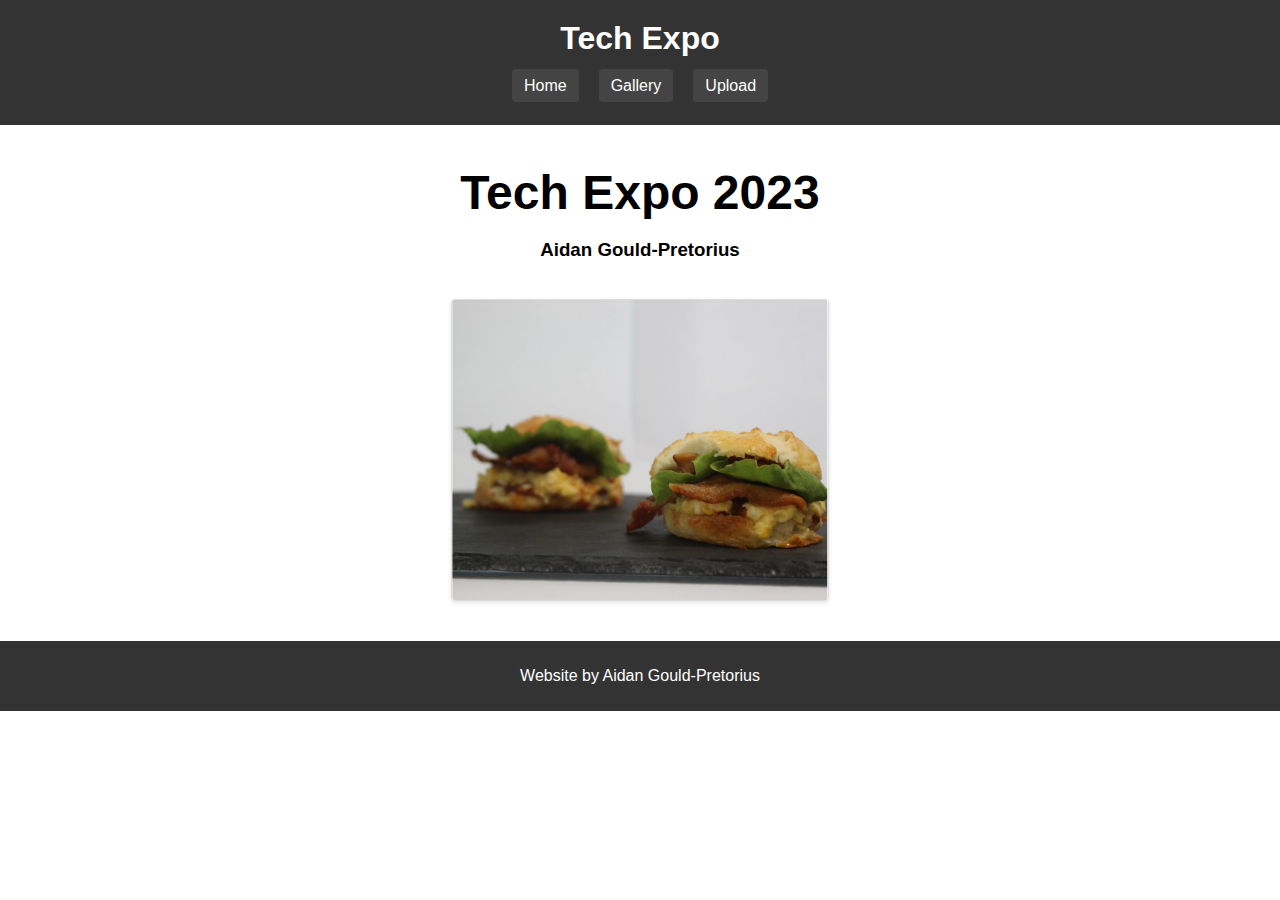
<file: index.html>
<!DOCTYPE html>
<html lang="en">

<head>
    <meta charset="UTF-8">
    <meta name="viewport" content="width=device-width, initial-scale=1.0">
    <title>Tech Expo</title>
    <link rel="stylesheet" href="style.css">
</head>

<body>
    <header>
        <h1>Tech Expo</h1>
        <nav>
            <ul>
                <li><a href="index.html">Home</a></li>
                <li><a href="gallery.php">Gallery</a></li>
                <li><a href="upload.html">Upload</a></li>
            </ul>
        </nav>
    </header>

    <main>
        <h2 class="main-title">Tech Expo 2023<br></h2>
        <h3>Aidan Gould-Pretorius</h3>

        <section class="image-gallery">
            <div class="image-container">
                <img src="\placeholders\baconburger.png" alt="Image 1">
            </div>
        </section>
    </main>

    <footer>
        <p>Website by Aidan Gould-Pretorius</p>
    </footer>
</body>

</html>
</file>
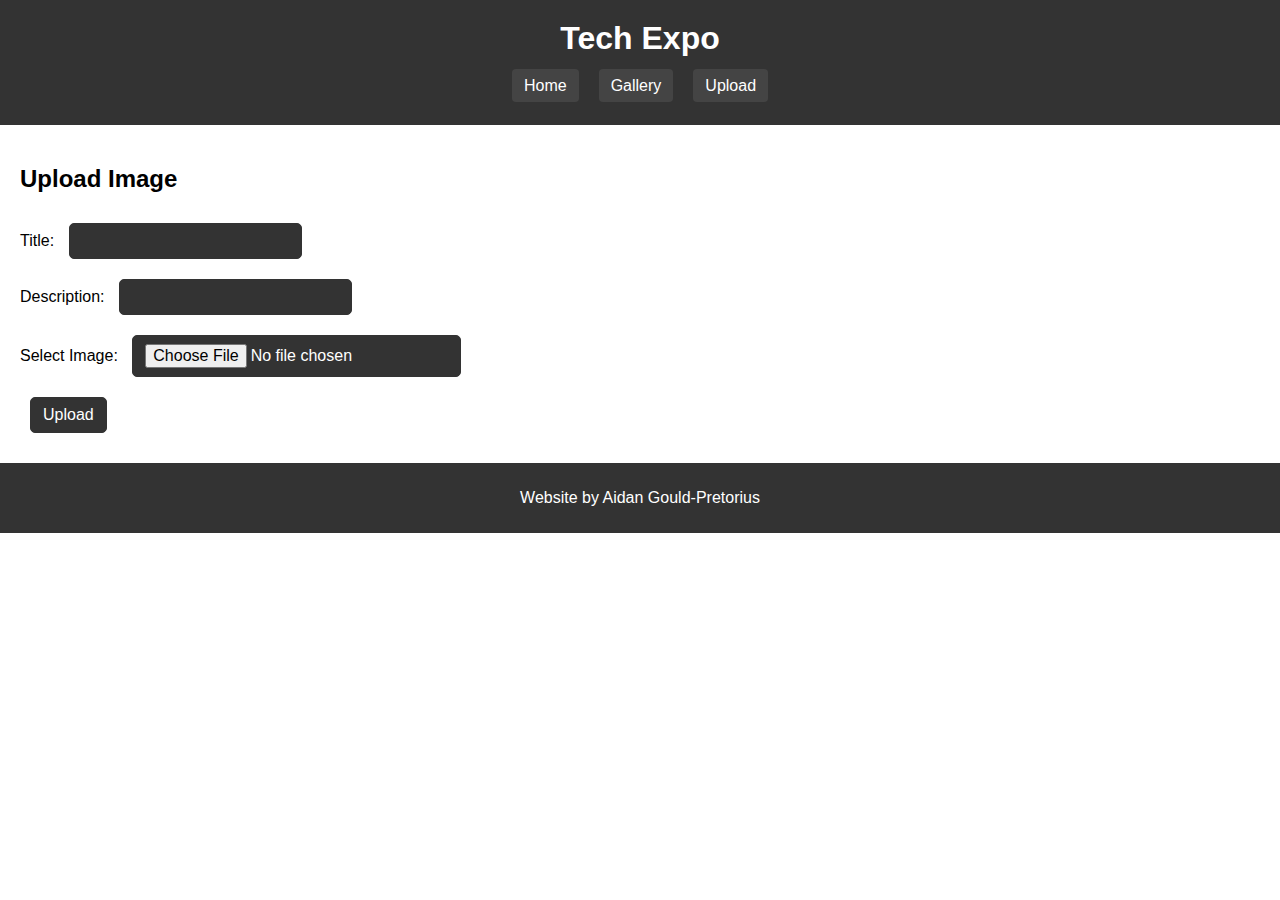
<file: upload.html>
<!DOCTYPE html>
<html lang="en">

<head>
    <meta charset="UTF-8">
    <meta name="viewport" content="width=device-width, initial-scale=1.0">
    <title>Tech Expo</title>
    <link rel="stylesheet" href="style.css">
</head>

<body>
    <header>
        <h1>Tech Expo</h1>
        <nav>
            <ul>
                <li><a href="index.html">Home</a></li>
                <li><a href="gallery.php">Gallery</a></li>
                <li><a href="upload.html">Upload</a></li>
            </ul>
        </nav>
    </header>

    <main>

        <h2>Upload Image</h2>
        <form id="uploadForm" enctype="multipart/form-data">
            <label for="title">Title:</label>
            <input type="text" name="title" id="title" maxlength="50" required><br>
            <label for="description">Description:</label>
            <input type="text" name="description" id="description" rows="4" maxlength="200" required><br>
            <label for="image">Select Image:</label>
            <input type="file" name="image" id="image" required><br>
            <input type="submit" name="submit" value="Upload">
        </form>
    
        <!-- Placeholder for displaying upload status -->
        <div id="status"></div>
    
        <!-- Add a script tag for the JavaScript code -->
        <script src="upload.js"></script>

    </main>

    <footer>
        <p>Website by Aidan Gould-Pretorius</p>
    </footer>
</body>

</html>
</file>
<file: style.css>
body {
    margin: 0;
    padding: 0;
    font-family: Arial, sans-serif;
}


header {
    background-color: #333;
    color: #fff;
    padding: 20px;
    text-align: center;
}

header h1 {
    margin: 0;
}

h3 {
    text-align: center;
}

.main-title {
    font-size: 48px;
    font-weight: bold;
    text-align: center;
    margin-top: 20px;
    margin-bottom: 0px;
}

nav {
    margin-top: 20px;
    margin-bottom: 10px;
}

nav ul {
    list-style: none;
    padding: 0;
    margin: 0;
    display: flex;
    justify-content: center;
}

nav li {
    margin: 0 10px;
}

nav a {
    color: #fff;
    background-color: #444;
    text-decoration: none;
    padding: 8px 12px;
    border-radius: 4px;
    transition: background-color 0.3s ease;
}

nav a:hover {
    background-color: #555;
}


main {
    padding: 20px;
}

.image-gallery {
    display: flex;
    flex-wrap: wrap;
    justify-content: center;
}

.image-item {
    margin: 10px;
}

.image-item img {
    max-width: 100%;
    height: auto;
    border: 1px solid #ddd;
    border-radius: 4px;
    box-shadow: 0 2px 4px rgba(0, 0, 0, 0.1);
}


footer {
    background-color: #333;
    color: #fff;
    padding: 10px;
    text-align: center;
}

input {
    padding: 10px;
    border: 1px solid #ccc; 
    border-radius: 5px; 
    font-size: 16px;
}


input {
    content: 'Choose File';
    padding: 8px 12px; 
    background-color: #333; 
    color: #fff; 
    border: 1px solid #333; 
    border-radius: 5px; 
    margin: 10px;
}

.image-container {
    display: flex;
    flex-direction: column;
    align-items: center;
    padding: 20px;
}

/* Adjust the width of the image and the image-description */
.image-container img {
    max-width: 100%; /* Make the image responsive */
    height: auto;
    max-height: 300px;
    border: 1px solid #ddd;
    border-radius: 4px;
    box-shadow: 0 2px 4px rgba(0, 0, 0, 0.1);
}

.image-description {
    background-color: #f2f2f2;
    padding: 10px;
    text-align: center;
    border-radius: 4px;
    box-shadow: 0 2px 4px rgba(0, 0, 0, 0.1);
    margin-top: 5px;
    width: 280px; /* Set the width to match the image width */
}

@media screen and (max-width: 600px) {
    header h1 {
        font-size: 24px;
    }

    nav a {
        padding: 6px 10px;
    }

    .image-gallery {
        display: block; /* Show images in a single column on small screens */
    }

    .image-item {
        margin: 10px auto; /* Center image items on small screens */
    }
}
</file>
